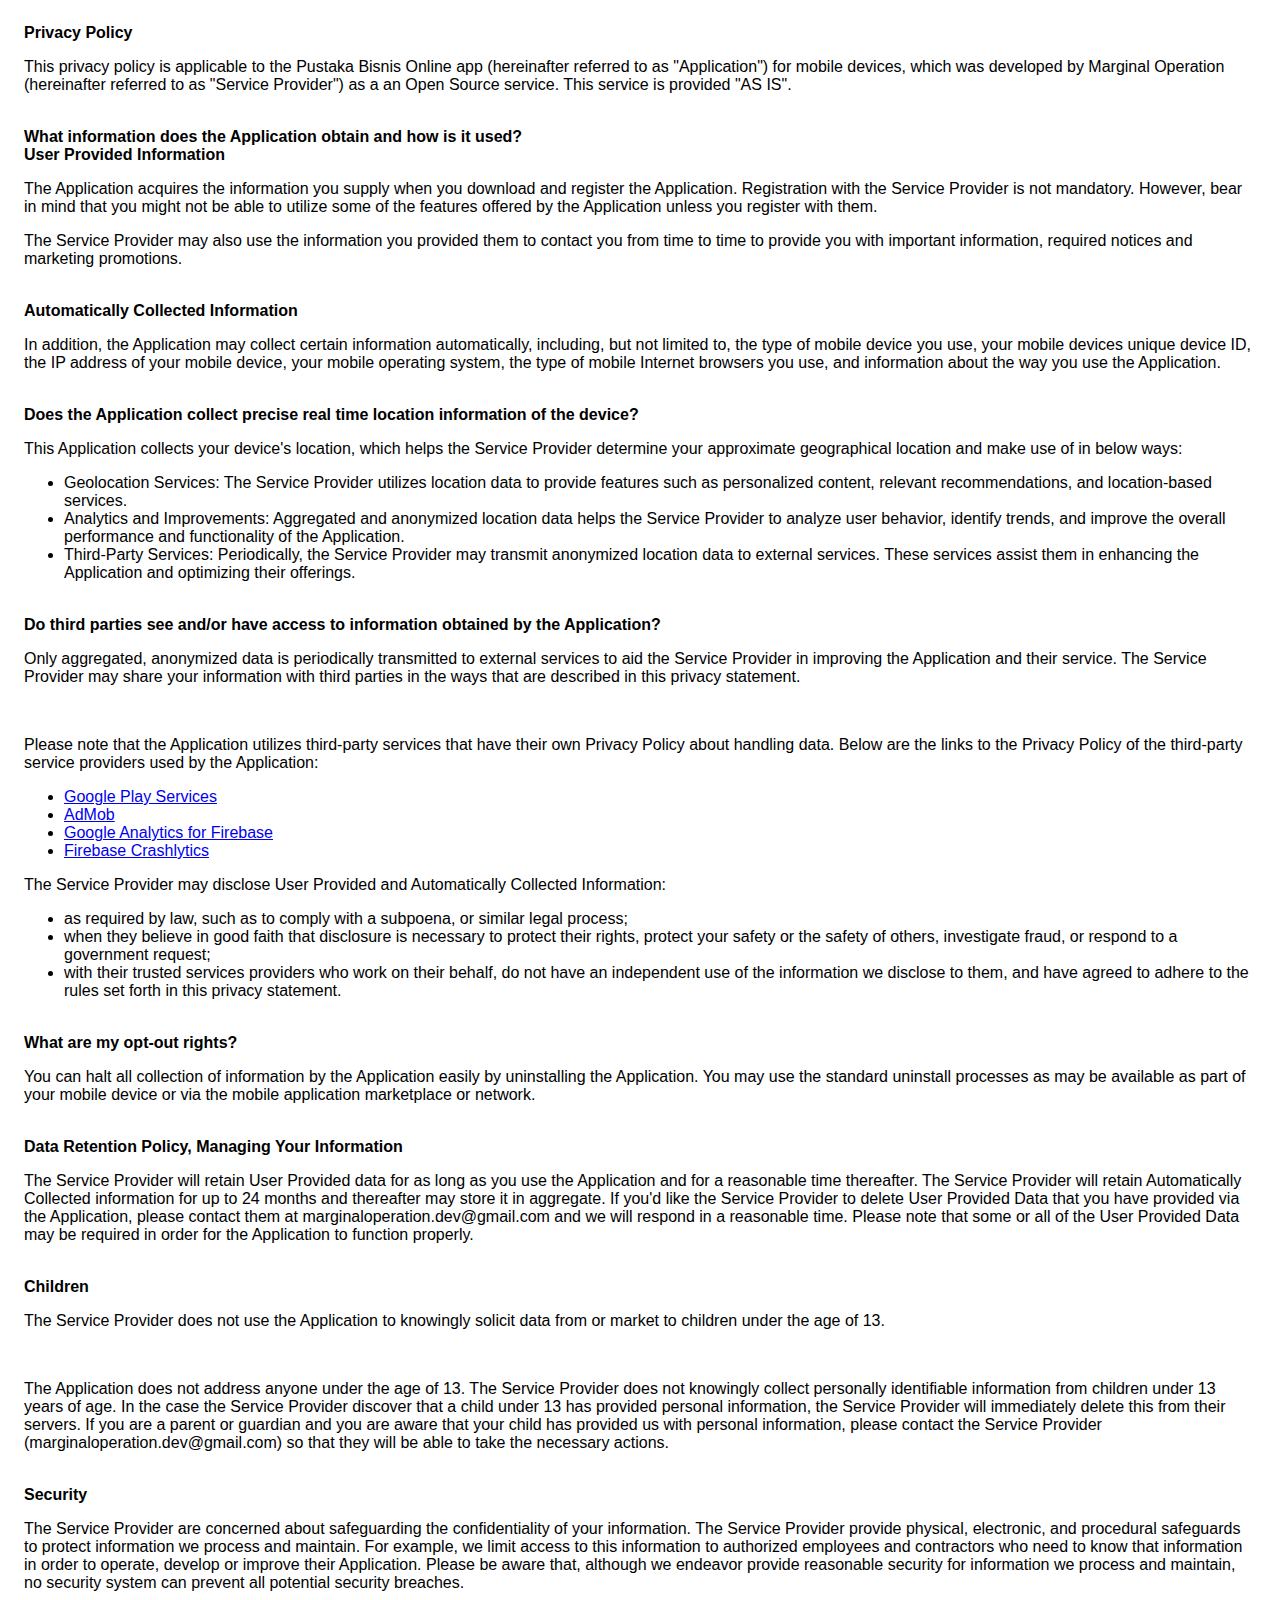
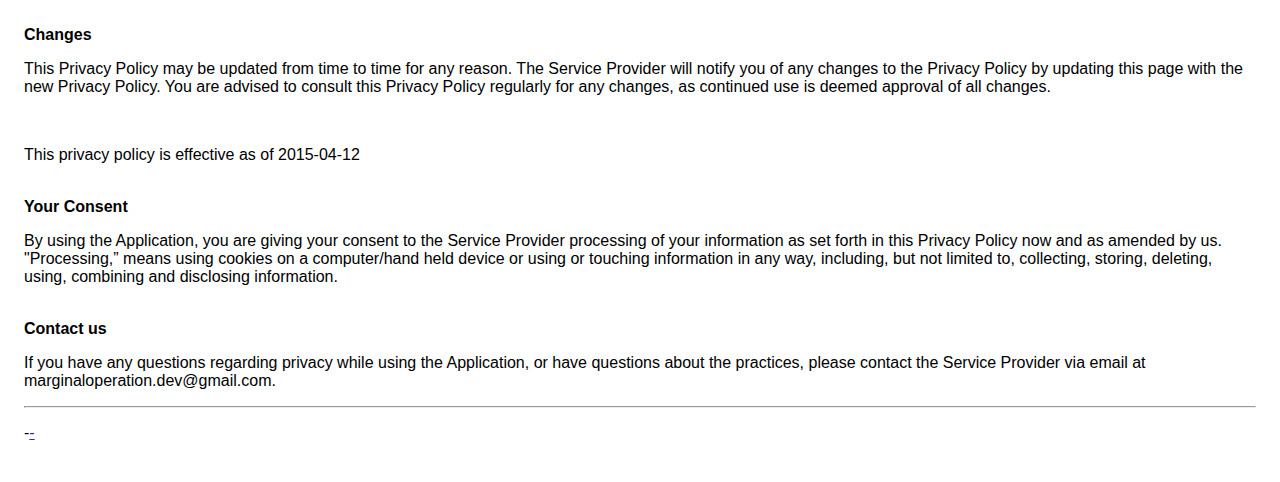
<file: privacy.html>
<!DOCTYPE html>
    <html>
    <head>
      <meta charset='utf-8'>
      <meta name='viewport' content='width=device-width'>
      <title>Privacy Policy</title>
      <style> body { font-family: 'Helvetica Neue', Helvetica, Arial, sans-serif; padding:1em; } </style>
    </head>
    <body>
    <strong>Privacy Policy</strong><p>This privacy policy is applicable to the Pustaka Bisnis Online app (hereinafter referred to as "Application") for mobile devices, which was developed by Marginal Operation  (hereinafter referred to as "Service Provider") as a an Open Source service. This service is provided "AS IS".</p><br><strong>What information does the Application obtain and how is it used?</strong><br><strong>User Provided Information</strong><p>The Application acquires the information you supply when you download and register the Application. Registration with the Service Provider is not mandatory. However, bear in mind that you might not be able to utilize some of the features offered by the Application unless you register with them.</p><p>The Service Provider may also use the information you provided them to contact you from time to time to provide you with important information, required notices and marketing promotions.</p><br><strong>Automatically Collected Information </strong><p>In addition, the Application may collect certain information automatically, including, but not limited to, the type of mobile device you use, your mobile devices unique device ID, the IP address of your mobile device, your mobile operating system, the type of mobile Internet browsers you use, and information about the way you use the Application.</p><br><strong>Does the Application collect precise real time location information of the device?</strong><p style="display: none;">This Application does not gather precise information about the location of your mobile device.</p><div style=""><p>This Application collects your device's location, which helps the Service Provider determine your approximate geographical location and make use of in below ways:</p><ul><li>Geolocation Services: The Service Provider utilizes location data to provide features such as personalized content, relevant recommendations, and location-based services.</li><li>Analytics and Improvements: Aggregated and anonymized location data helps the Service Provider to analyze user behavior, identify trends, and improve the overall performance and functionality of the Application.</li><li>Third-Party Services: Periodically, the Service Provider may transmit anonymized location data to external services. These services assist them in enhancing the Application and optimizing their offerings.</li></ul></div><br><strong>Do third parties see and/or have access to information obtained by the Application?</strong><p>Only aggregated, anonymized data is periodically transmitted to external services to aid the Service Provider in improving the Application and their service. The Service Provider may share your information with third parties in the ways that are described in this privacy statement.</p><div><br><p>Please note that the Application utilizes third-party services that have their own Privacy Policy about handling data. Below are the links to the Privacy Policy of the third-party service providers used by the Application:</p><ul><li><a href="https://www.google.com/policies/privacy/" target="_blank" rel="noopener noreferrer">Google Play Services</a></li><li><a href="https://support.google.com/admob/answer/6128543?hl=en" target="_blank" rel="noopener noreferrer">AdMob</a></li><li><a href="https://firebase.google.com/support/privacy" target="_blank" rel="noopener noreferrer">Google Analytics for Firebase</a></li><li><a href="https://firebase.google.com/support/privacy/" target="_blank" rel="noopener noreferrer">Firebase Crashlytics</a></li><!----><!----><!----><!----><!----><!----><!----><!----><!----><!----><!----><!----><!----><!----><!----><!----><!----><!----><!----><!----><!----><!----><!----><!----><!----><!----><!----><!----></ul></div><p>The Service Provider may disclose User Provided and Automatically Collected Information:</p><ul><li>as required by law, such as to comply with a subpoena, or similar legal process;</li><li>when they believe in good faith that disclosure is necessary to protect their rights, protect your safety or the safety of others, investigate fraud, or respond to a government request;</li><li>with their trusted services providers who work on their behalf, do not have an independent use of the information we disclose to them, and have agreed to adhere to the rules set forth in this privacy statement.</li></ul><p></p><br><strong>What are my opt-out rights?</strong><p>You can halt all collection of information by the Application easily by uninstalling the Application. You may use the standard uninstall processes as may be available as part of your mobile device or via the mobile application marketplace or network.</p><br><strong>Data Retention Policy, Managing Your Information</strong><p>The Service Provider will retain User Provided data for as long as you use the Application and for a reasonable time thereafter. The Service Provider will retain Automatically Collected information for up to 24 months and thereafter may store it in aggregate. If you'd like the Service Provider to delete User Provided Data that you have provided via the Application, please contact them at marginaloperation.dev@gmail.com and we will respond in a reasonable time. Please note that some or all of the User Provided Data may be required in order for the Application to function properly.</p><br><strong>Children</strong><p>The Service Provider does not use the Application to knowingly solicit data from or market to children under the age of 13.</p><div><br><p>The Application does not address anyone under the age of 13.
The Service Provider does not knowingly collect personally
identifiable information from children under 13 years of age. In the case
the Service Provider discover that a child under 13 has provided
personal information, the Service Provider will immediately
delete this from their servers. If you are a parent or guardian
and you are aware that your child has provided us with
personal information, please contact the Service Provider (marginaloperation.dev@gmail.com) so that
they will be able to take the necessary actions.</p></div><!----><br><strong>Security</strong><p>The Service Provider are concerned about safeguarding the confidentiality of your information. The Service Provider provide physical, electronic, and procedural safeguards to protect information we process and maintain. For example, we limit access to this information to authorized employees and contractors who need to know that information in order to operate, develop or improve their Application. Please be aware that, although we endeavor provide reasonable security for information we process and maintain, no security system can prevent all potential security breaches.</p><br><strong>Changes</strong><p>This Privacy Policy may be updated from time to time for any reason. The Service Provider will notify you of any changes to the Privacy Policy by updating this page with the new Privacy Policy. You are advised to consult this Privacy Policy regularly for any changes, as continued use is deemed approval of all changes.</p><br><p>This privacy policy is effective as of 2015-04-12</p><br><strong>Your Consent</strong><p>By using the Application, you are giving your consent to the Service Provider processing of your information as set forth in this Privacy Policy now and as amended by us. "Processing,” means using cookies on a computer/hand held device or using or touching information in any way, including, but not limited to, collecting, storing, deleting, using, combining and disclosing information.</p><br><strong>Contact us</strong><p>If you have any questions regarding privacy while using the Application, or have questions about the practices, please contact the Service Provider via email at marginaloperation.dev@gmail.com.</p><hr><p>-<a href="" target="_blank" rel="noopener noreferrer">-</a></p>
    </body>
    </html>
</file>
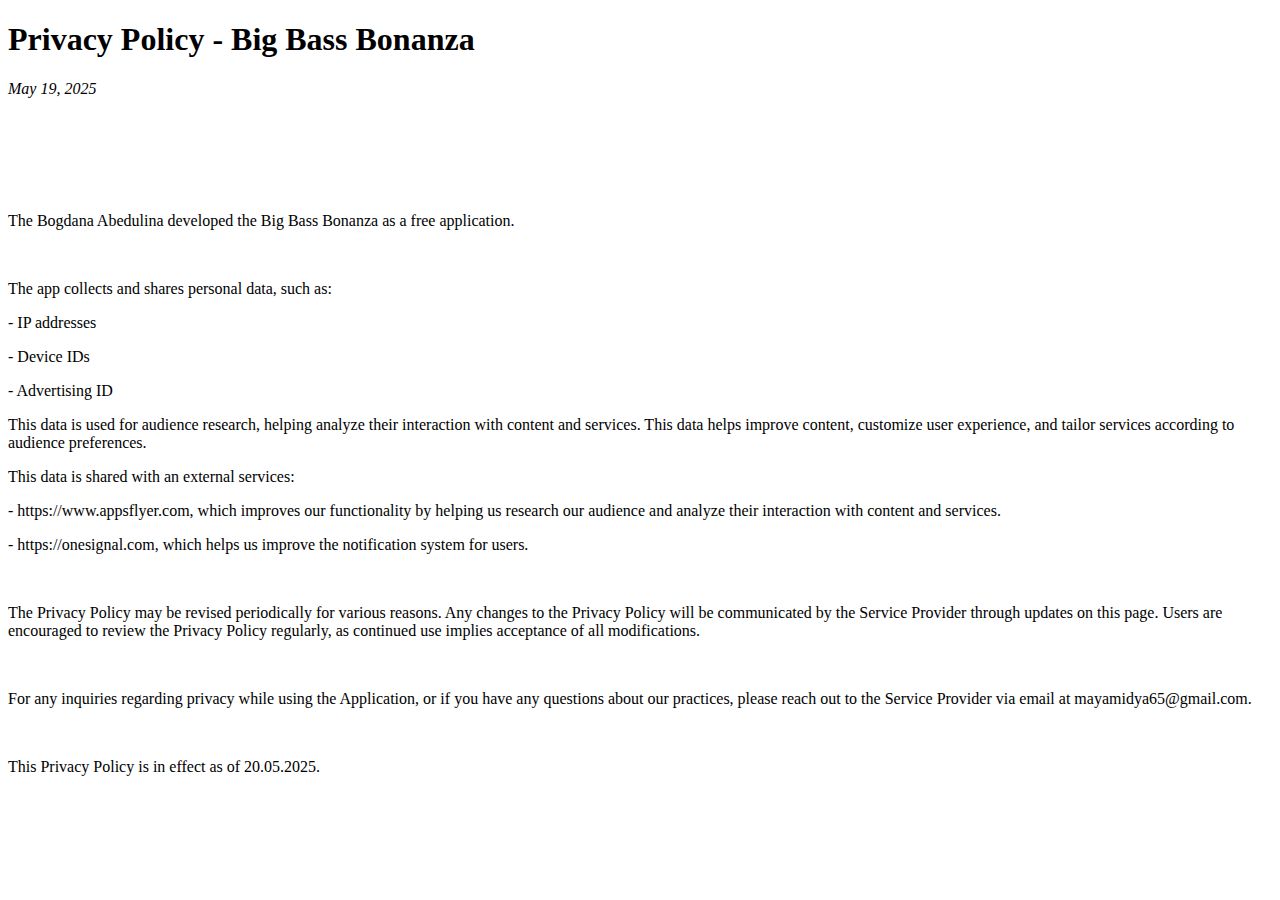
<file: PrivacyPolicy-BigBassBonanza.html>
<!DOCTYPE html>
<html>
  <head>
    <meta charset="utf-8">
    <title>Privacy Policy - Big Bass Bonanza</title>
    <meta name="viewport" content="width=device-width, initial-scale=1.0, minimum-scale=1.0, maximum-scale=1.0, user-scalable=no" />
    <meta name="format-detection" content="telephone=no" />
    <meta http-equiv="X-UA-Compatible" content="IE=edge" />
    <meta name="MobileOptimized" content="176" />
    <meta name="HandheldFriendly" content="True" />
    <meta name="robots" content="index, follow" />
    <meta property="og:type" content="article">
    <meta property="og:title" content="Privacy Policy - Big Bass Bonanza">
    <meta property="og:description" content="The Marginal Operation developed the Big Bass Bonanza as a free application.

The app collects and shares personal data, such as:
- IP addresses
- Device IDs
- Advertising ID
This data is used for audience research, helping analyze their interaction with content and services. This data helps improve content, customize user experience, and tailor services according to audience preferences.
This data is shared with an external services:
- https://www.appsflyer.com, which improves our functionality by helping…">
    <meta property="og:image" content="">
    <meta property="article:published_time" content="2025-05-19T17:21:40+0000">
    <meta property="article:modified_time" content="2025-05-20T10:57:55+0000">
    <meta property="article:author" content="">
    <meta name="twitter:card" content="summary">
    <meta name="twitter:title" content="Privacy Policy - Big Bass Bonanza">
    <meta name="twitter:description" content="The Bohdana Abedulina developed the Big Bass Bonanza as a free application.

The app collects and shares personal data, such as:
- IP addresses
- Device IDs
- Advertising ID
This data is used for audience research, helping analyze their interaction with content and services. This data helps improve content, customize user experience, and tailor services according to audience preferences.
This data is shared with an external services:
- https://www.appsflyer.com, which improves our functionality by helping…">

  </head>
  <body>
    <div class="tl_page_wrap">
      <div class="tl_page">
        <main class="tl_article">
          <header class="tl_article_header" dir="auto">
            <h1>Privacy Policy - Big Bass Bonanza</h1>
            <address>
              <a rel="author"></a><!--
           --><time datetime="2025-05-19T17:21:40+0000">May 19, 2025</time>
            </address>
          </header>
          <article id="_tl_editor" class="tl_article_content"><h1><br></h1><address><br></address><p>The Bogdana Abedulina developed the Big Bass Bonanza as a free application.</p><p><br></p><p>The app collects and shares personal data, such as:</p><p>- IP addresses</p><p>- Device IDs</p><p>- Advertising ID</p><p>This data is used for audience research, helping analyze their interaction with content and services. This data helps improve content, customize user experience, and tailor services according to audience preferences.</p><p>This data is shared with an external services:</p><p>- https://www.appsflyer.com, which improves our functionality by helping us research our audience and analyze their interaction with content and services.</p><p>- https://onesignal.com, which helps us improve the notification system for users.</p><p><br></p><p>The Privacy Policy may be revised periodically for various reasons. Any changes to the Privacy Policy will be communicated by the Service Provider through updates on this page. Users are encouraged to review the Privacy Policy regularly, as continued use implies acceptance of all modifications.</p><p><br></p><p>For any inquiries regarding privacy while using the Application, or if you have any questions about our practices, please reach out to the Service Provider via email at mayamidya65@gmail.com.</p><p><br></p><p>This Privacy Policy is in effect as of 20.05.2025.</p><p><br></p></article>
          <div id="_tl_link_tooltip" class="tl_link_tooltip"></div>
          <div id="_tl_tooltip" class="tl_tooltip">


          </div>
        
        </main>
      </div>
    
    </main>
  </div>

  </body>
</html>
</file>
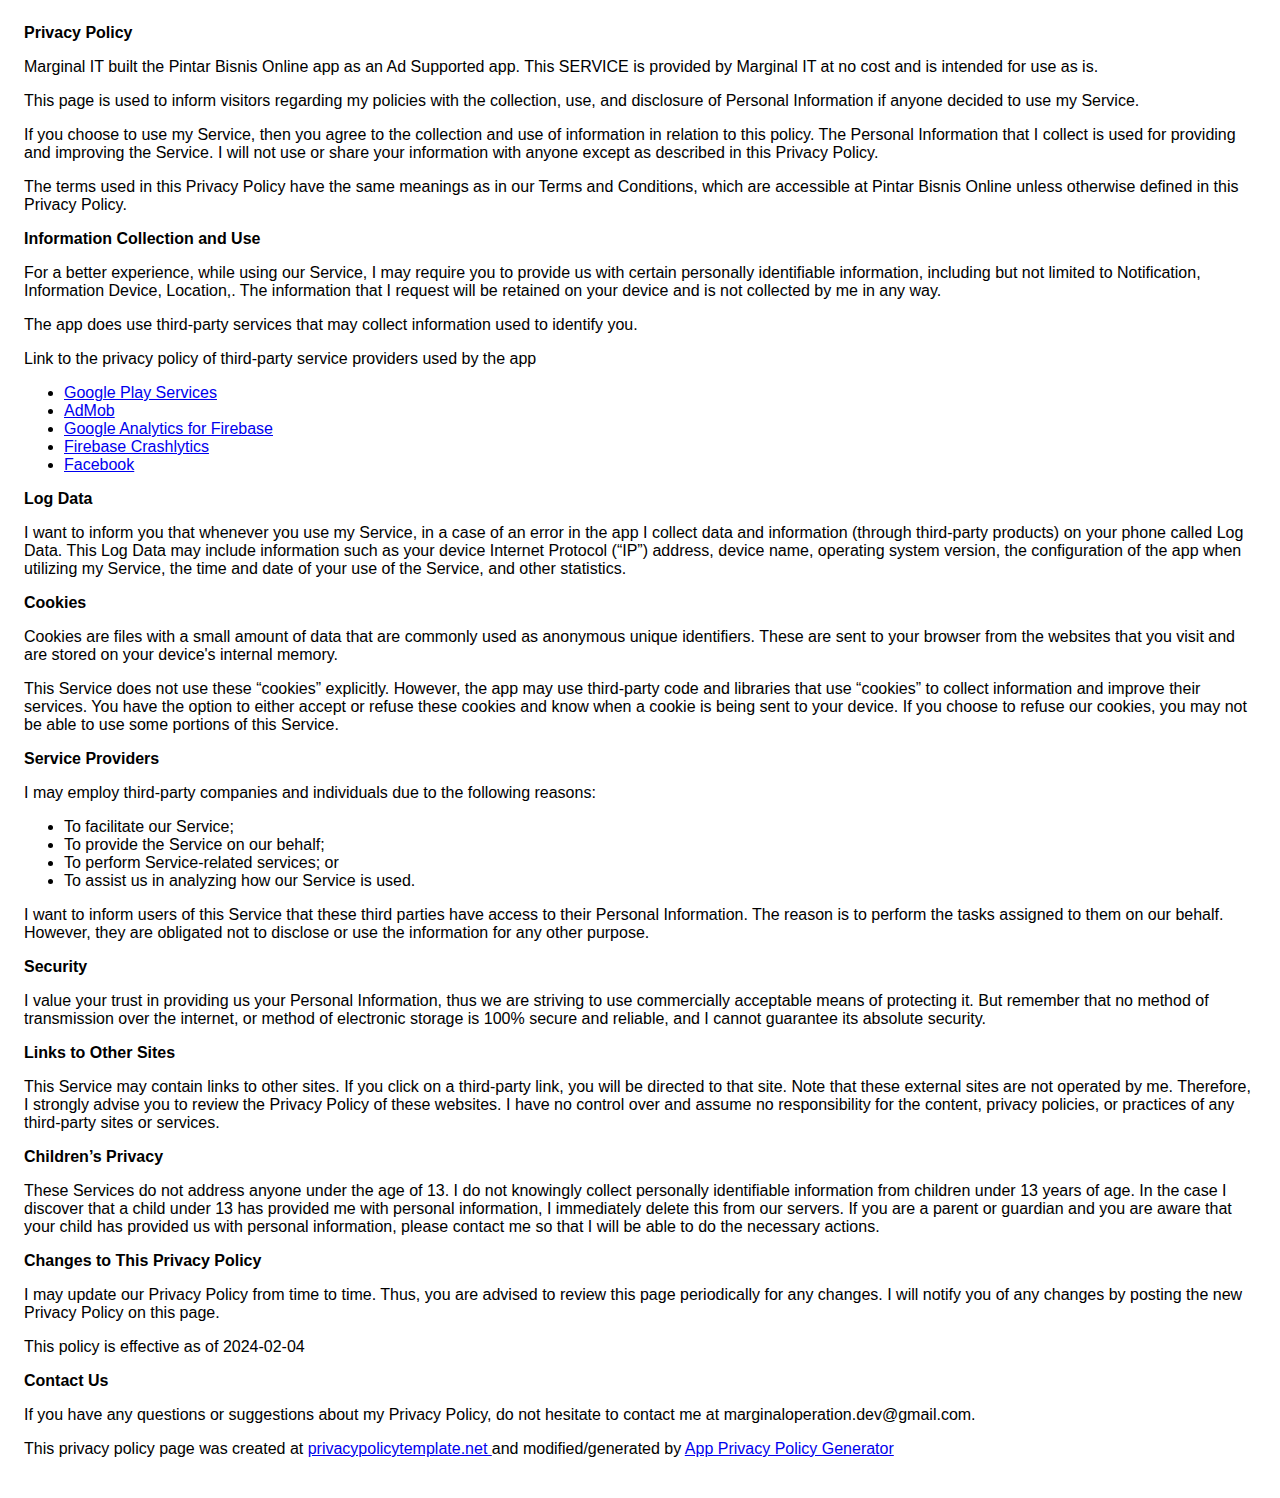
<file: privacypolicy.html>
<!DOCTYPE html>
    <html>
    <head>
      <meta charset='utf-8'>
      <meta name='viewport' content='width=device-width'>
      <title>Privacy Policy</title>
      <style> body { font-family: 'Helvetica Neue', Helvetica, Arial, sans-serif; padding:1em; } </style>
    </head>
    <body>
    <strong>Privacy Policy</strong> <p>
                  Marginal IT built the Pintar Bisnis Online app as
                  an Ad Supported app. This SERVICE is provided by
                  Marginal IT at no cost and is intended for use as
                  is.
                </p> <p>
                  This page is used to inform visitors regarding my
                  policies with the collection, use, and disclosure of Personal
                  Information if anyone decided to use my Service.
                </p> <p>
                  If you choose to use my Service, then you agree to
                  the collection and use of information in relation to this
                  policy. The Personal Information that I collect is
                  used for providing and improving the Service. I will not use or share your information with
                  anyone except as described in this Privacy Policy.
                </p> <p>
                  The terms used in this Privacy Policy have the same meanings
                  as in our Terms and Conditions, which are accessible at
                  Pintar Bisnis Online unless otherwise defined in this Privacy Policy.
                </p> <p><strong>Information Collection and Use</strong></p> <p>
                  For a better experience, while using our Service, I
                  may require you to provide us with certain personally
                  identifiable information, including but not limited to Notification, Information Device, Location,. The information that
                  I request will be retained on your device and is not collected by me in any way.
                </p> <div><p>
                    The app does use third-party services that may collect
                    information used to identify you.
                  </p> <p>
                    Link to the privacy policy of third-party service providers used
                    by the app
                  </p> <ul><li><a href="https://www.google.com/policies/privacy/" target="_blank" rel="noopener noreferrer">Google Play Services</a></li><li><a href="https://support.google.com/admob/answer/6128543?hl=en" target="_blank" rel="noopener noreferrer">AdMob</a></li><li><a href="https://firebase.google.com/support/privacy" target="_blank" rel="noopener noreferrer">Google Analytics for Firebase</a></li><li><a href="https://firebase.google.com/support/privacy/" target="_blank" rel="noopener noreferrer">Firebase Crashlytics</a></li><li><a href="https://www.facebook.com/about/privacy/update/printable" target="_blank" rel="noopener noreferrer">Facebook</a></li><!----><!----><!----><!----><!----><!----><!----><!----><!----><!----><!----><!----><!----><!----><!----><!----><!----><!----><!----><!----><!----><!----><!----><!----></ul></div> <p><strong>Log Data</strong></p> <p>
                  I want to inform you that whenever you
                  use my Service, in a case of an error in the app
                  I collect data and information (through third-party
                  products) on your phone called Log Data. This Log Data may
                  include information such as your device Internet Protocol
                  (“IP”) address, device name, operating system version, the
                  configuration of the app when utilizing my Service,
                  the time and date of your use of the Service, and other
                  statistics.
                </p> <p><strong>Cookies</strong></p> <p>
                  Cookies are files with a small amount of data that are
                  commonly used as anonymous unique identifiers. These are sent
                  to your browser from the websites that you visit and are
                  stored on your device's internal memory.
                </p> <p>
                  This Service does not use these “cookies” explicitly. However,
                  the app may use third-party code and libraries that use
                  “cookies” to collect information and improve their services.
                  You have the option to either accept or refuse these cookies
                  and know when a cookie is being sent to your device. If you
                  choose to refuse our cookies, you may not be able to use some
                  portions of this Service.
                </p> <p><strong>Service Providers</strong></p> <p>
                  I may employ third-party companies and
                  individuals due to the following reasons:
                </p> <ul><li>To facilitate our Service;</li> <li>To provide the Service on our behalf;</li> <li>To perform Service-related services; or</li> <li>To assist us in analyzing how our Service is used.</li></ul> <p>
                  I want to inform users of this Service
                  that these third parties have access to their Personal
                  Information. The reason is to perform the tasks assigned to
                  them on our behalf. However, they are obligated not to
                  disclose or use the information for any other purpose.
                </p> <p><strong>Security</strong></p> <p>
                  I value your trust in providing us your
                  Personal Information, thus we are striving to use commercially
                  acceptable means of protecting it. But remember that no method
                  of transmission over the internet, or method of electronic
                  storage is 100% secure and reliable, and I cannot
                  guarantee its absolute security.
                </p> <p><strong>Links to Other Sites</strong></p> <p>
                  This Service may contain links to other sites. If you click on
                  a third-party link, you will be directed to that site. Note
                  that these external sites are not operated by me.
                  Therefore, I strongly advise you to review the
                  Privacy Policy of these websites. I have
                  no control over and assume no responsibility for the content,
                  privacy policies, or practices of any third-party sites or
                  services.
                </p> <p><strong>Children’s Privacy</strong></p> <div><p>
                    These Services do not address anyone under the age of 13.
                    I do not knowingly collect personally
                    identifiable information from children under 13 years of age. In the case
                    I discover that a child under 13 has provided
                    me with personal information, I immediately
                    delete this from our servers. If you are a parent or guardian
                    and you are aware that your child has provided us with
                    personal information, please contact me so that
                    I will be able to do the necessary actions.
                  </p></div> <!----> <p><strong>Changes to This Privacy Policy</strong></p> <p>
                  I may update our Privacy Policy from
                  time to time. Thus, you are advised to review this page
                  periodically for any changes. I will
                  notify you of any changes by posting the new Privacy Policy on
                  this page.
                </p> <p>This policy is effective as of 2024-02-04</p> <p><strong>Contact Us</strong></p> <p>
                  If you have any questions or suggestions about my
                  Privacy Policy, do not hesitate to contact me at marginaloperation.dev@gmail.com.
                </p> <p>This privacy policy page was created at <a href="https://privacypolicytemplate.net" target="_blank" rel="noopener noreferrer">privacypolicytemplate.net </a>and modified/generated by <a href="https://app-privacy-policy-generator.nisrulz.com/" target="_blank" rel="noopener noreferrer">App Privacy Policy Generator</a></p>
    </body>
    </html>
</file>
